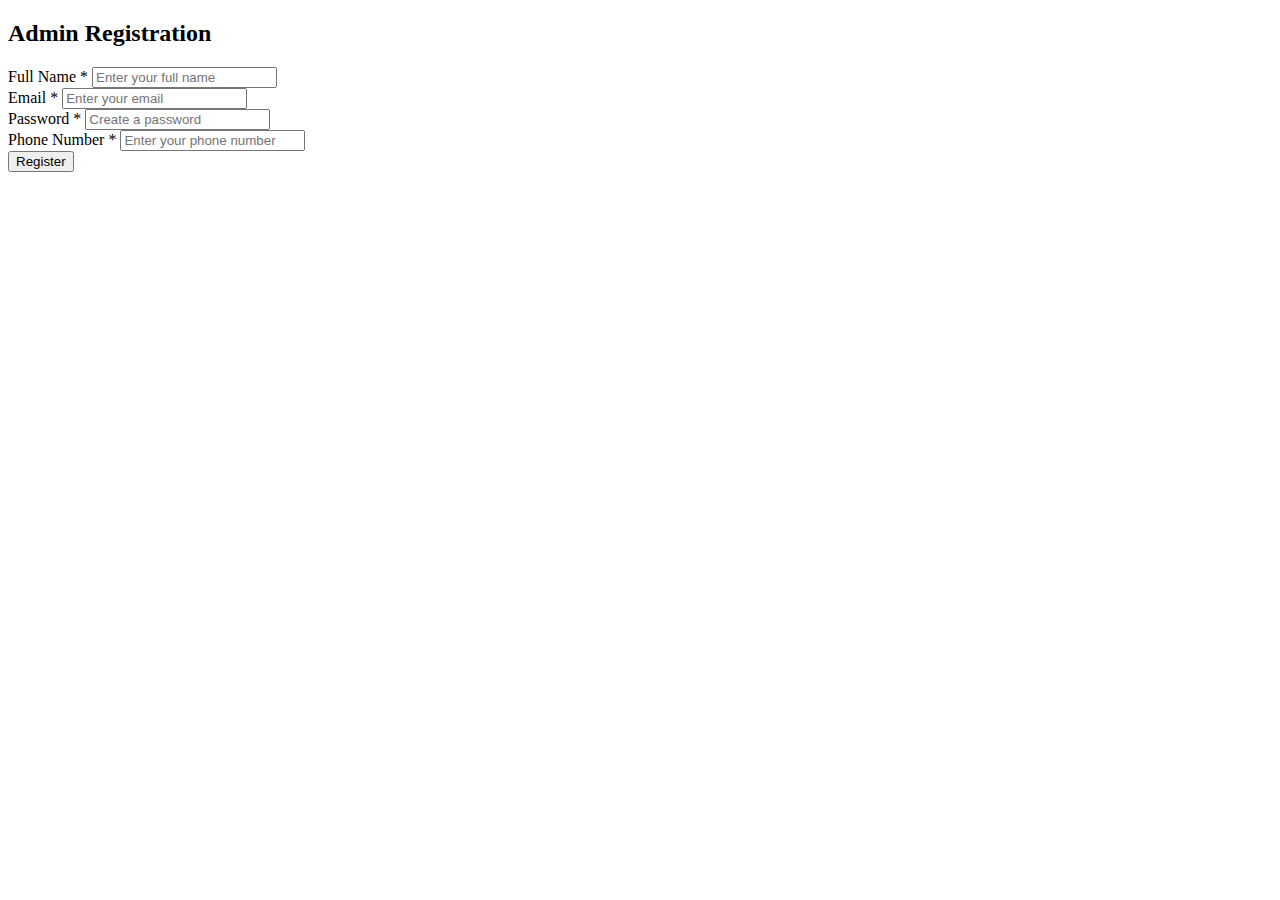
<file: Html project/frontend/templates/admin register.html>
<!DOCTYPE html>
<html lang="en">
<head>
    <meta charset="UTF-8">
    <meta name="viewport" content="width=device-width, initial-scale=1.0">
    <title>Admin Registration</title>
    <link rel="stylesheet" href="C:\Users\astha\OneDrive\Desktop\Html project\frontend\css\styling.css">
</head>
<body>
    <div class="register-container">
        <h2>Admin Registration</h2>
        <form>
            <div class="input-group">
                <label for="admin-name">Full Name *</label>
                <input type="text" id="admin-name" placeholder="Enter your full name" required>
            </div>
            <div class="input-group">
                <label for="admin-email">Email *</label>
                <input type="email" id="admin-email" placeholder="Enter your email" required>
            </div>
            <div class="input-group">
                <label for="admin-password">Password *</label>
                <input type="password" id="admin-password" placeholder="Create a password" required>
            </div>
            <div class="input-group">
                <label for="admin-phone">Phone Number *</label>
                <input type="tel" id="admin-phone" placeholder="Enter your phone number" required>
            </div>
            <button type="submit" class="register-button">Register</button>
        </form>
    </div>
</body>
</html>
</file>
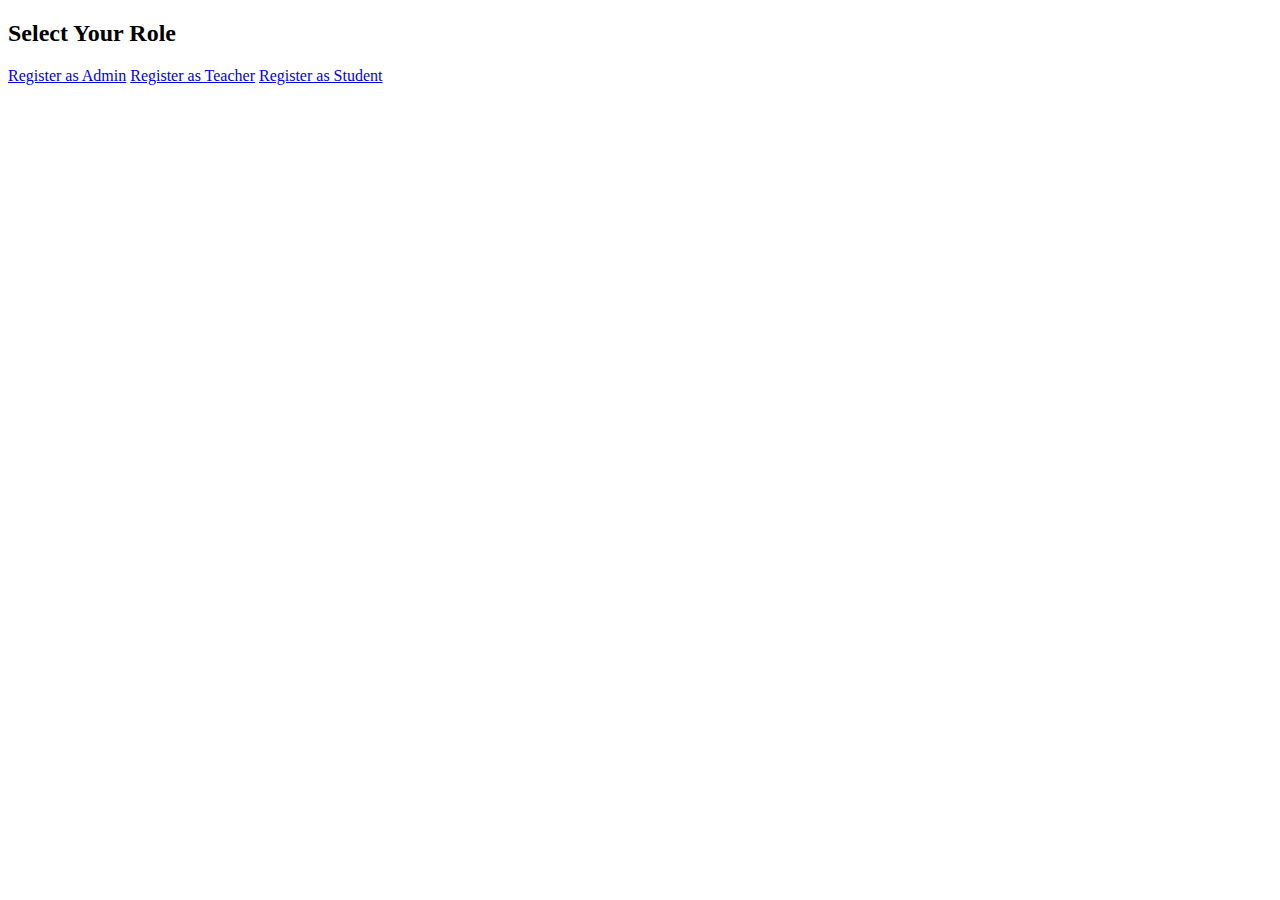
<file: Html project/frontend/templates/role-selection.html>
<!DOCTYPE html>
<html lang="en">
<head>
    <meta charset="UTF-8">
    <meta name="viewport" content="width=device-width, initial-scale=1.0">
    <title>Role Selection</title>
    <link rel="stylesheet" href="C:\Users\astha\OneDrive\Desktop\Html project\frontend\css\role-selection.css">
</head>
<body>
    <div class="role-container">
        <div class="role-box">
            <h2>Select Your Role</h2>
            <div class="role-options">
                <a href="admin register.html" class="role-button">Register as Admin</a>
                <a href="teacher register.html" class="role-button">Register as Teacher</a>
                <a href="studentregister.html" class="role-button">Register as Student</a>
            </div>
        </div>
    </div>
</body>
</html>
</file>
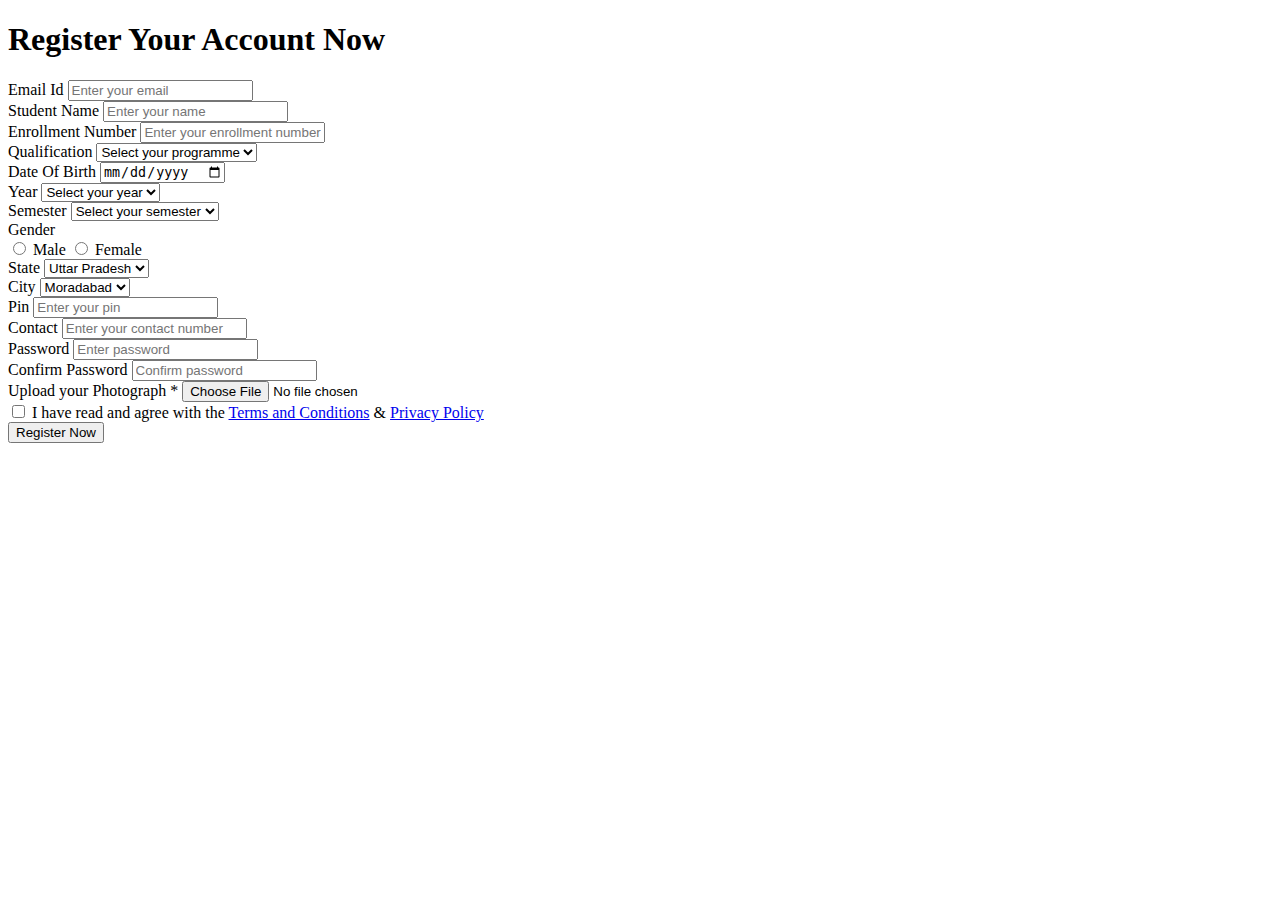
<file: Html project/frontend/templates/studentregister.html>
<!DOCTYPE html>
<html lang="en">
<head>
    <meta charset="UTF-8">
    <meta name="viewport" content="width=device-width, initial-scale=1.0">
    <title>Register</title>
    <link rel="stylesheet" href="C:\Users\astha\OneDrive\Desktop\Html project\frontend\css\register.css">
</head>
<body>
    <div class="container">
        <div class="form-box">
            <h1>Register Your Account Now</h1>
    
            <form enctype="multipart/form-data">
                <div class="form-row">
                    <div class="form-group">
                        <label for="email">Email Id</label>
                        <input type="email" id="email" placeholder="Enter your email" required>
                    </div>
                    <div class="form-group">
                        <label for="name">Student Name</label>
                        <input type="text" id="name" placeholder="Enter your name" required>
                    </div>
                </div>
                <div class="form-row">
                    <div class="form-group">
                        <label for="enrollment-number">Enrollment Number</label>
                        <input type="text" id="enrollment-number" name="enrollment_number" placeholder="Enter your enrollment number" required>
                    </div>
                    <div class="form-group">
                        <label for="qualification">Qualification</label>
                        <select id="qualification">
                            <option value="" disabled selected hidden>Select your programme</option>
                            <option>B.tech</option>
                            <option>M.tech</option>
                            <option>BCA</option>
                            <option>MCA</option>
                        </select>
                    </div>
                    <div class="form-group">
                        <label for="dob">Date Of Birth</label>
                        <input type="date" id="dob" required>
                    </div>
                </div>
                <div class="form-row">
                    <div class="form-group">
                        <label for="year">Year</label>
                        <select id="qualification">
                            <option value="" disabled selected hidden>Select your year</option>
                            <option>I</option>
                            <option>II</option>
                            <option>III</option>
                            <option>IV</option>
                        </select>
                    </div>
                    <div class="form-group">
                        <label for="semester">Semester</label>
                        <select id="Semester">
                            <option value="" disabled selected hidden>Select your semester</option>
                            <option>I</option>
                            <option>II</option>
                            <option>III</option>
                            <option>IV</option>
                            <option>V</option>
                            <option>VI</option>
                            <option>VII</option>
                            <option>VIII</option>
                        </select>
                    </div>
                </div>
                <div class="form-row">
                    <div class="form-group">
                        <label>Gender</label>
                        <div class="gender-options">
                            <input type="radio" id="male" name="gender" value="male">
                            <label for="male">Male</label>
                            <input type="radio" id="female" name="gender" value="female">
                            <label for="female">Female</label>
                        </div>
                    </div>
                </div>
                <div class="form-row">
                    <div class="form-group">
                        <label for="state">State</label>
                        <select id="state">
                            <option>Uttar Pradesh</option>
                        </select>
                    </div>
                    <div class="form-group">
                        <label for="city">City</label>
                        <select id="city">
                            <option>Moradabad</option>
                            <option>Delhi</option>
                        </select>
                    </div>
                </div>
                <div class="form-row">
                    <div class="form-group">
                        <label for="pin">Pin</label>
                        <input type="text" id="pin" placeholder="Enter your pin">
                    </div>
                    <div class="form-group">
                        <label for="contact">Contact</label>
                        <input type="tel" id="contact" placeholder="Enter your contact number">
                    </div>
                </div>
                <div class="form-row">
                    <div class="form-group">
                        <label for="password">Password</label>
                        <input type="password" id="password" placeholder="Enter password">
                    </div>
                    <div class="form-group">
                        <label for="confirm-password">Confirm Password</label>
                        <input type="password" id="confirm-password" placeholder="Confirm password">
                    </div>
                    
                </div>
                <div class="input-group">
                    <label for="Photo">Upload your Photograph *</label>
                    <input type="file" id="Photo" name="Photo" accept="image/*">
                </div>
                
                <div class="form-group">
                    <input type="checkbox" id="terms" required>
                    <label for="terms">I have read and agree with the <a href="#">Terms and Conditions</a> & <a href="#">Privacy Policy</a></label>
                </div>
                <button type="submit" class="btn">Register Now</button>
            </form>
        </div>
    </div>
</body>
</html>
</file>
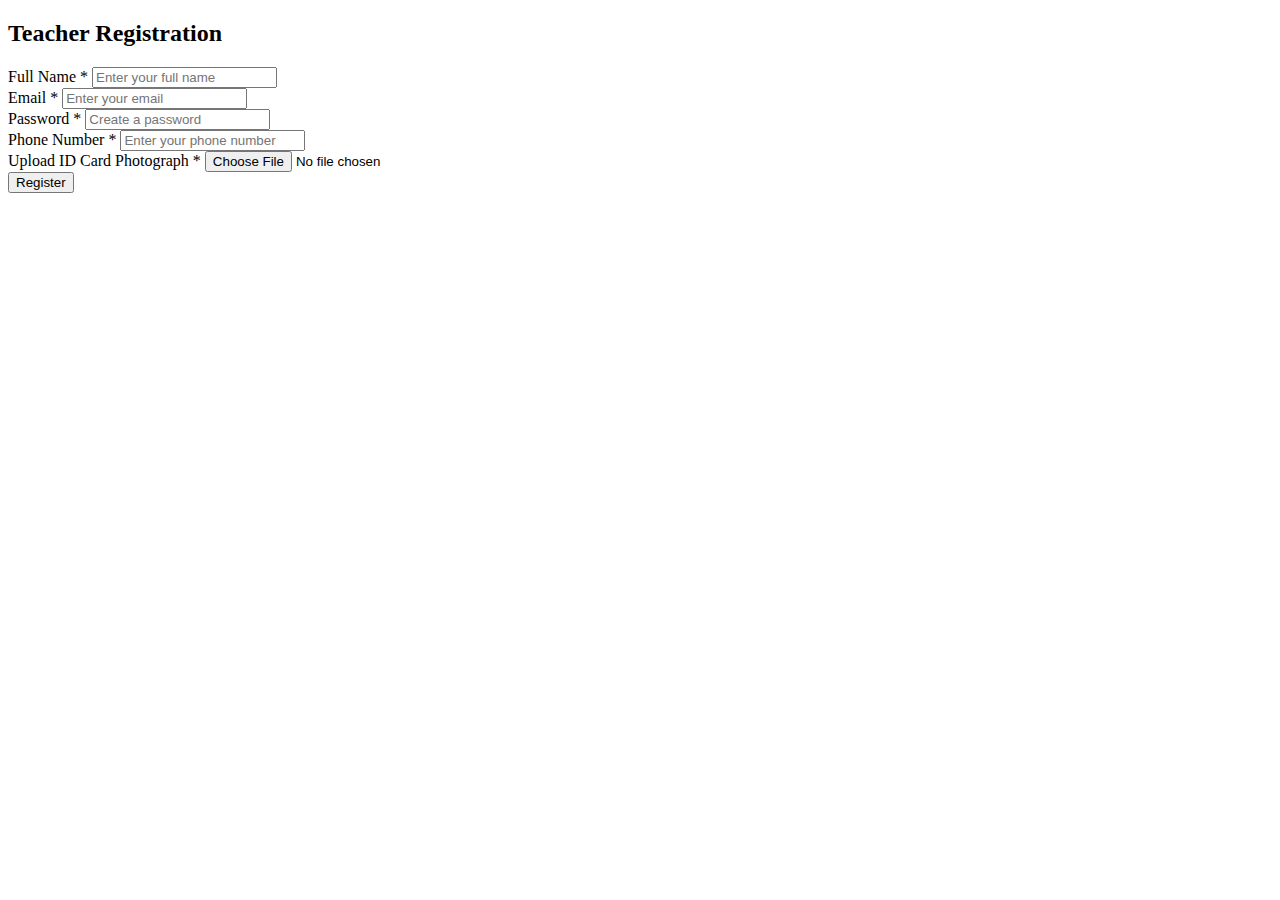
<file: Html project/frontend/templates/teacher register.html>
<!DOCTYPE html>
<html lang="en">
<head>
    <meta charset="UTF-8">
    <meta name="viewport" content="width=device-width, initial-scale=1.0">
    <title>Teacher Registration</title>
    <link rel="stylesheet" href="C:\Users\astha\OneDrive\Desktop\Html project\frontend\css\styling.css">
</head>
<body>
    <div class="register-container">
        <h2>Teacher Registration</h2>
        <form enctype="multipart/form-data">
            <div class="input-group">
                <label for="teacher-name">Full Name *</label>
                <input type="text" id="teacher-name" placeholder="Enter your full name" required>
            </div>
            <div class="input-group">
                <label for="teacher-email">Email *</label>
                <input type="email" id="teacher-email" placeholder="Enter your email" required>
            </div>
            <div class="input-group">
                <label for="teacher-password">Password *</label>
                <input type="password" id="teacher-password" placeholder="Create a password" required>
            </div>
            <div class="input-group">
                <label for="teacher-phone">Phone Number *</label>
                <input type="tel" id="teacher-phone" placeholder="Enter your phone number" required>
            </div>
            <div class="input-group">
                <label for="idCardPhoto">Upload ID Card Photograph *</label>
                <input type="file" id="idCardPhoto" name="idCardPhoto" accept="image/*">
            </div>
            <button type="submit" class="register-button">Register</button>
        </form>
    </div>
</body>
</html>
</file>
